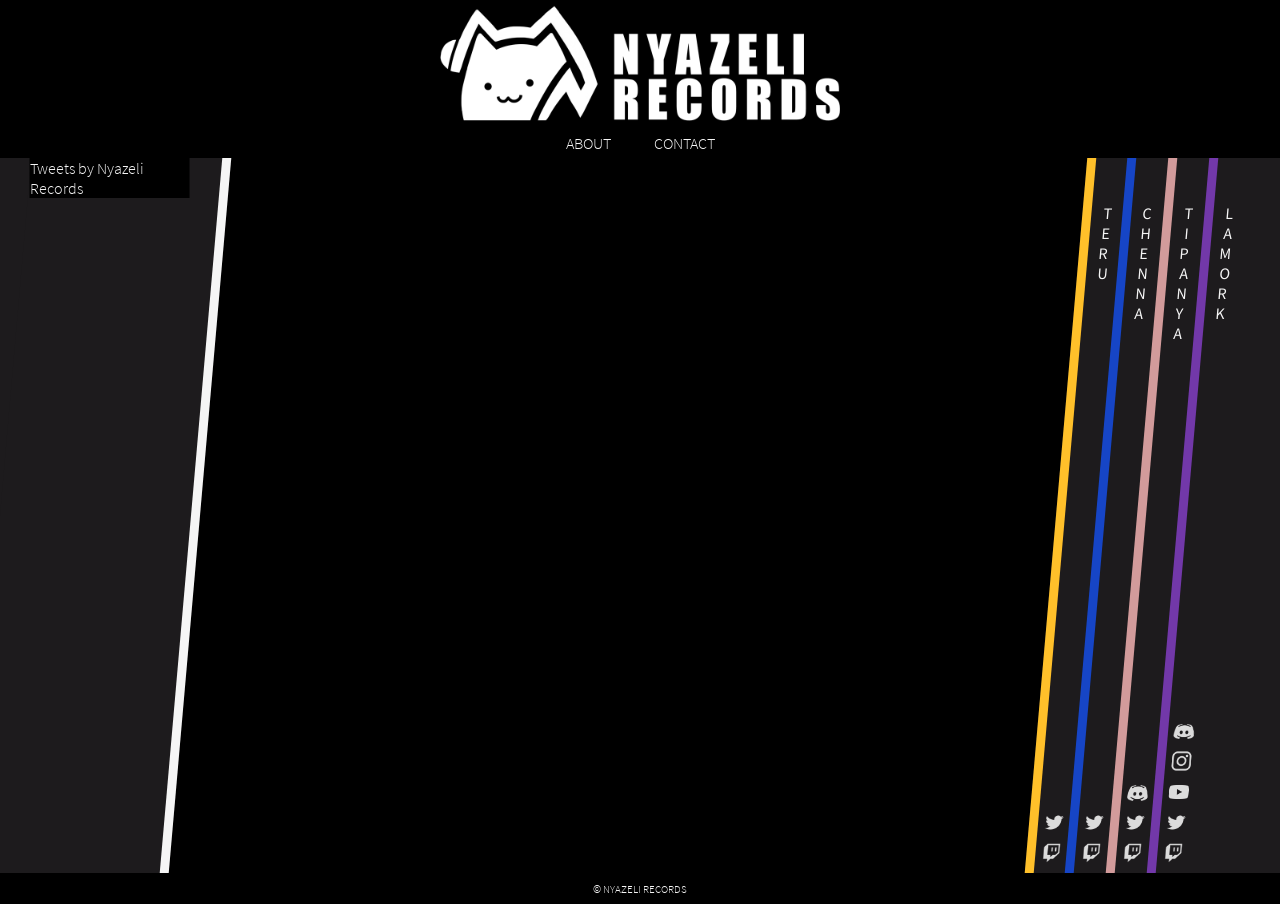
<file: index.html>
<!DOCTYPE html>
<html lang="en">
<head>
    <meta charset="UTF-8">
    <meta name="viewport" content="width=device-width, initial-scale=1.0">
    <title>NYAZELI RECORDS</title>
    <script defer src="script.js"></script>
    <script src="https://ajax.googleapis.com/ajax/libs/jquery/3.5.1/jquery.min.js"></script>
    <script async src="https://platform.twitter.com/widgets.js" charset="utf-8"></script>
    <link rel="stylesheet" href="style.css">
    <link rel="icon" type="image/png" href="resources/images/favicon.png">
</head>
<body>
        <div id="about" class="big" style="visibility: hidden" onclick="close_content(this);">
            <div class="content">
                <div class="middle">
                    <img src="resources/images/icon.png">
                    <p class="center">We are Nyazeli Records, a western Vtuber Agency, run by Mr. Nyazeli. Currently we are not taking any applications.</p>
                </div>
            </div>
        </div>

        <div id="contact" class="big" style="visibility: hidden" onclick="close_content(this);">
            <div class="content">
                <div class="middle">
                    <img src="resources/images/nyazeli.png">
                    <p class="center">Sorry but Mr. Nyazeli is not taking any emails or messages, he will contact you if you are going to be recruited for now.</p>
                </div>
            </div>
        </div>

        <div id="tp">
            <img class="center" style="height: auto; max-height: 87%" src="resources/images/logo.png">
            <div id="links" style="height: 20px" class="center">
                <a href="#about" id="about_button" style="padding-right: 20px" onclick="open_content(this);">ABOUT</a>
                <a href="#contact" id="contact_button" style="padding-left: 20px" onclick="open_content(this);">CONTACT</a>
            </div>
        </div>

        <div id="mobile">
            <div id="buttons" style="width: 100%; height: 5%; margin: auto">
                <div class="mtab" style="background: #FFC02A" onclick="manim(3)"><p class="name">TERU</p></div>
                <div class="mtab" style="background: #1645C6" onclick="manim(2)"><p class="name">CHENNA</p></div>
                <div class="mtab" style="background: #D29B9B" onclick="manim(1)"><p class="name">TIPANYA</p></div>
                <div class="mtab" style="background: #7238A9" onclick="manim(0)"><p class="name">LAMORK</p></div>
            </div>
            <div id="mvtubers">
                <div class="mvtuber invisible">
                    <div class="center-mimg">
                        <div class="mimg-links">
                            <a href="https://www.twitch.tv/lamork" target="_blank"><img class="mimg" src="resources/images/twitch.png"></a>
                            <a href="https://www.twitter.com/nyamork" target="_blank"><img class="mimg" src="resources/images/twitter.png"></a>
                            <a href="https://www.youtube.com/c/Lamork/" target="_blank"><img class="mimg" src="resources/images/youtube.png"></a>
                            <a href="http://instagram.com/nyamork_ch" target="_blank"><img class="mimg" src="resources/images/instagram.png"></a>
                            <a href="https://discord.gg/eGP55bD" target="_blank"><img class="mimg" src="resources/images/discord.png"></a>
                        </div>
                    </div>
                    <p class="center">Double avatar Vtuber and UTAU, watch him play cool old games and sing songs (sometimes)</p>
                    <img class="mimgtuber" src="resources/images/lamork.png">
                </div>

                <div class="mvtuber invisible">
                    <div class="center-mimg">
                        <div class="mimg-links">
                            <a href="https://www.twitch.tv/tipanya" target="_blank"><img class="mimg" src="resources/images/twitch.png"></a>
                            <a href="https://www.twitter.com/tipanya_" target="_blank"><img class="mimg" src="resources/images/twitter.png"></a>
                            <a href="https://discord.gg/rTeRcRt" target="_blank"><img class="mimg" src="resources/images/discord.png"></a>
                        </div>
                    </div>
                    <p class="center">A bearcat Vtuber (real species) whos really good at video games and draws amazing MS Paint art!</p>
                    <img class="mimgtuber" src="resources/images/tipanya.png">
                </div>

                <div class="mvtuber invisible">
                    <div class="center-mimg">
                        <div class="mimg-links">
                            <a href="https://www.twitch.tv/chennakitty" target="_blank"><img class="mimg" src="resources/images/twitch.png"></a>
                            <a href="https://www.twitter.com/_chenna_" target="_blank"><img class="mimg" src="resources/images/twitter.png"></a>
                        </div>
                    </div>
                    <p class="center">An amazing cat Vtuber artist and professional gamer!</p>
                    <img class="mimgtuber" src="resources/images/chenna.png">
                </div>

                <div class="mvtuber invisible">
                    <div class="center-mimg">
                        <div class="mimg-links">
                            <a href="https://www.twitch.tv/terupancake" target="_blank"><img class="mimg" src="resources/images/twitch.png"></a>
                            <a href="https://www.twitter.com/terupancake" target="_blank"><img class="mimg" src="resources/images/twitter.png"></a>
                        </div>
                    </div>
                    <p class="center">An amazing shibe Vtuber artist with a passion for all things Love Live!</p>
                    <img class="mimgtuber" src="resources/images/teru.png">
                </div>
            </div>
        </div>

        <div id="vtubers">
            <div id="empty" class="parallel vtuber" style="background: #1D1B1D; width: 10vw"></div>

            <div id="lamork" class="parallel vtuber" onclick="anim(this);">
                <div class="colour" style="background: #7238A9"></div>

                <divc class="tab">
                    <p class="sideways">LAMORK</p>

                    <div class="img-links">
                        <a href="https://discord.gg/eGP55bD" target="_blank"><img class="center img-link" src="resources/images/discord.png"></a>
                        <a href="http://instagram.com/nyamork_ch" target="_blank"><img class="center img-link" src="resources/images/instagram.png"></a>
                        <a href="https://www.youtube.com/c/Lamork/" target="_blank"><img class="center img-link" src="resources/images/youtube.png"></a>
                        <a href="https://www.twitter.com/nyamork" target="_blank"><img class="center img-link" src="resources/images/twitter.png"></a>
                        <a href="https://www.twitch.tv/lamork" target="_blank"><img class="center img-link" src="resources/images/twitch.png"></a>
                    </div>
                </divc>

                <div class="bio">
                    <p class="center">Double avatar Vtuber and UTAU, watch him play cool old games and sing songs (sometimes)</p>
                    <img class="imgtuber" src="resources/images/lamork.png">
                </div>
            </div>

            <div id="tipanya" class="parallel vtuber" onclick="anim(this)">
                <div class="colour" style="background: #D29B9B"></div>

                <div class="tab">
                    <p class="sideways">TIPANYA</p>

                    <div class="img-links">
                        <a href="https://discord.gg/rTeRcRt" target="_blank"><img class="center img-link" src="resources/images/discord.png"></a>
                        <a href="https://www.twitter.com/tipanya_" target="_blank"><img class="center img-link" src="resources/images/twitter.png"></a>
                        <a href="https://www.twitch.tv/tipanya" target="_blank"><img class="center img-link" src="resources/images/twitch.png"></a>
                    </div>
                </div>

                <div class="bio">
                    <p class="center">A bearcat Vtuber (real species) whos really good at video games and draws amazing MS Paint art!</p>
                    <img class="imgtuber" src="resources/images/tipanya.png">
                </div>
            </div>

            <div id="chenna" class="parallel vtuber" onclick="anim(this)">
                <div class="colour" style="background: #1645C6"></div>

                <div class="tab">
                    <p class="sideways">CHENNA</p>
                    <div class="img-links">
                        <a href="https://www.twitter.com/_chenna_" target="_blank"><img class="center img-link" src="resources/images/twitter.png"></a>
                        <a href="https://www.twitch.tv/chennakitty" target="_blank"><img class="center img-link" src="resources/images/twitch.png"></a>
                    </div>
                </div>

                <div class="bio">
                    <p class="center">An amazing cat Vtuber artist and professional gamer!</p>
                    <img class="imgtuber" src="resources/images/chenna.png">
                </div>
            </div>

            <div id="teru" class="parallel vtuber" onclick="anim(this);">
                <div class="colour" style="background: #FFC02A"></div>

                <div class="tab">
                    <p class="sideways">TERU</p>
                    <div class="img-links">
                        <a href="https://www.twitter.com/terupancake" target="_blank"><img class="center img-link" src="resources/images/twitter.png"></a>
                        <a href="https://www.twitch.tv/terupancake" target="_blank"><img class="center img-link" src="resources/images/twitch.png"></a>
                    </div>
                </div>

                <div class="bio">
                    <p class="center">An amazing shibe Vtuber artist with a passion for all things Love Live!</p>
                    <img class="imgtuber center" src="resources/images/teru.png">
                </div>
            </div>

            <div id="info" class="parallel vtuber" style="width: 12vw">
                <div class="colour" style="background: whitesmoke; float: right"></div>

                <a class="twitter-timeline" data-width="5vw" data-height="100%" data-theme="dark" data-chrome="noscrollbar transparent nofooter" href="https://twitter.com/nyazelirecords?ref_src=twsrc%5Etfw">Tweets by Nyazeli Records</a>
            </div>

            <div class="parallel vtuber" style="background: #1D1B1D; width: 10vw; position: absolute; left: -5vw; z-index: 1;"></div>
        </div>
        <div id="btm">
            <p class="center" style="font-size: 11px">© NYAZELI RECORDS</p>
        </div>
</body>
</html>
</file>
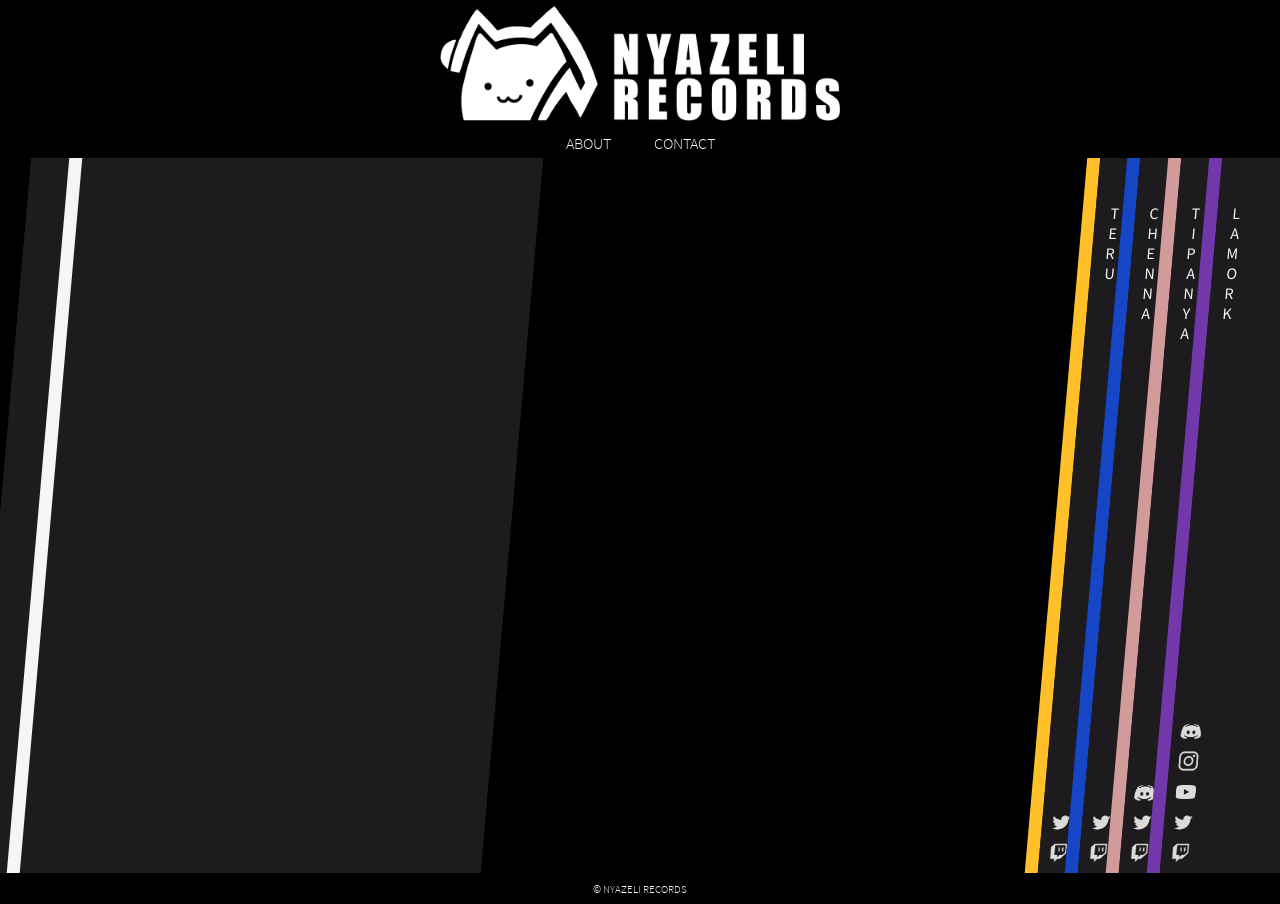
<file: main.html>
<!DOCTYPE html>
<html lang="en">
<head>
    <meta charset="UTF-8">
    <title>NYAZELI RECORDS</title>
    <link rel="stylesheet" href="style.css">
    <link rel="icon" type="image/png" href="resources/images/favicon.png">
    <script src="script.js"></script>
</head>
<body>
    <div id="tp">
        <img class="center" style="height: auto; max-height: 87%" src="resources/images/logo.png">
        <div id="links" style="height: 20px" class="center">
            <a href="/#about" style="padding-right: 20px">ABOUT</a>
            <a href="/#contact" style="padding-left: 20px">CONTACT</a>
        </div>
    </div>
    <div id="vtubers">
        <div id="emptyr" class="parallel vtuber" style="background: #1D1B1D; width: 10vw"></div>

        <div id="lamork" class="parallel vtuber" onclick="anim(this);">
            <div style="background: #7238A9; height: 100%; width: 1vw; float: left"></div>

            <div style="background: #1D1B1D; height: 100%; width: 3vw; float: left">
                <p class="sideways">LAMORK</p>

                <div class="img-links">
                    <a href="https://discord.gg/eGP55bD"><img class="center img-link" src="resources/images/discord.png"></a>
                    <a href="http://instagram.com/nyamork_ch"><img class="center img-link" src="resources/images/instagram.png"></a>
                    <a href="https://www.youtube.com/c/Lamork/"><img class="center img-link" src="resources/images/youtube.png"></a>
                    <a href="https://www.twitter.com/nyamork"><img class="center img-link" src="resources/images/twitter.png"></a>
                    <a href="https://www.twitch.tv/lamork"><img class="center img-link" src="resources/images/twitch.png"></a>
                </div>
            </div>
        </div>

        <div id="tipanya" class="parallel vtuber" onclick="anim(this)">
            <div style="background: #D29B9B; height: 100%; width: 1vw; float: left"></div>

            <div style="background: #1D1B1D; height: 100%; width: 3vw; float: left">
                <p class="sideways">TIPANYA</p>

                <div class="img-links">
                    <a href="https://discord.gg/rTeRcRt"><img class="center img-link" src="resources/images/discord.png"></a>
                    <a href="https://www.twitter.com/tipanya_"><img class="center img-link" src="resources/images/twitter.png"></a>
                    <a href="https://www.twitch.tv/tipanya"><img class="center img-link" src="resources/images/twitch.png"></a>
                </div>
            </div>
        </div>

        <div id="chenna" class="parallel vtuber">
            <div style="background: #1645C6; height: 100%; width: 1vw; float: left"></div>

            <div style="background: #1D1B1D; height: 100%; width: 3vw; float: left">
                <p class="sideways">CHENNA</p>
                <div class="img-links">
                    <a href="https://www.twitter.com/_chenna_"><img class="center img-link" src="resources/images/twitter.png"></a>
                    <a href="https://www.twitch.tv/chennakitty"><img class="center img-link" src="resources/images/twitch.png"></a>
                </div>
            </div>
        </div>

        <div id="teru" class="parallel vtuber" onclick="anim(this);">
            <div style="background: #FFC02A; height: 100%; width: 1vw; float: left"></div>

            <div style="background: #1D1B1D; height: 100%; width: 3vw; float: left">
                <p class="sideways">TERU</p>
                <div class="img-links">
                    <a href="https://www.twitter.com/terupancake"><img class="center img-link" src="resources/images/twitter.png"></a>
                    <a href="https://www.twitch.tv/terupancake"><img class="center img-link" src="resources/images/twitch.png"></a>
                </div>
            </div>
        </div>

        <div id="info" class="parallel vtuber">
            <div style="background: #1D1B1D; height: 100%; width: 3vw; float: left"> </div>

            <div style="background: whitesmoke; height: 100%; width: 1vw; float: left"></div>
        </div>

        <div id="emptyl" class="parallel vtuber" style="background: #1D1B1D; width: 10vw"></div>
    </div>
    <div id="btm">
        <p class="center" style="font-size: 11px">© NYAZELI RECORDS</p>
    </div>
</body>
</html>
</file>
<file: style.css>
/*ADDED FONTS*/
@font-face {
    font-family: 'Source Sans Pro Light';
    src: url("resources/fonts/Source_Sans_Pro/SourceSansPro-Light.ttf");
}

@font-face {
    font-family: 'Source Sans Pro Regular';
    src: url("resources/fonts/Source_Sans_Pro/SourceSansPro-Regular.ttf");
}

/*GENERAL*/
html {
    width: 100vw;
    height: 100vh;
}

body, p, h1, h2, h3, h4, label, a {
    background: black;
    font-family: 'Source Sans Pro Light', sans-serif;
    color: whitesmoke;
    text-decoration: none;
    margin: auto auto auto auto;
}

html, body {
    width: 100%;
    height: 100%;
    display: inline-block;
    overflow: hidden;
}

/*DESKTOP*/
#vtubers {
    display: block;
}

#mobile {
    display: none;
}

iframe {
    display: block;
}

/*CLASSES*/
.center {
    display: block;
    text-align: center;
    margin: 0 auto 0 auto;
    background: none;
}

.parallel {
    height: 100%;
    transform: skew(175deg);
    float: right;
}

.sideways {
    writing-mode: vertical-rl;
    text-orientation: upright;
    background: none;
    position: relative;
    padding-top: 5vh;
    padding-bottom: 5vh;
    font-family: 'Source Sans Pro Regular', sans-serif;
}

.img-link {
    width: 1.7vw;
    padding-bottom: 1vh;
    padding-left: 0.4vw;
    padding-right: 0.4vw;
}

.img-links {
    width: inherit;
    height: auto;
    position: absolute;
    bottom: 0;
}

.vtuber {
    width: 40vw;
    display: block;
    position: absolute;
    background: #1D1B1D;
    right: 0vw;
}

.colour {
    height: 100%;
    width: 0.7vw;
    max-width: 10px;
    float: left;
}

.vtuber:hover .colour {
    filter: brightness(120%);
}

.tab {
    height: 100%;
    width: 2.5vw;
    max-width: 114px;
    float: left;
}

.bio {
    height: 100%;
    width: 36vw;
    float: left;
    position: relative;
    opacity: 0;
}

.bio p {
    transform: skew(5deg);
    padding-top: 5%;
    padding-left: 10%;
    padding-right: 25%;
}

.imgtuber {
    transform: skew(5deg);
    width: auto;
    max-height: 75%;
    position: absolute;
    margin-left: 25%;
    margin-right: 25%;
    bottom: 0;
}

.twitter-timeline {
    transform: skew(5deg);
    float: left;
    width: 9vw !important;
    min-width: 160px !important;
}

.big {
    width: 100%;
    height: 100%;
    position: absolute;
    background:rgba(0, 0, 0,0.4);
    z-index: 7;
}

.content {
    position: absolute;
    border-radius: 10px;
    background: #1D1B1D;
    width: 30vw;
    height: 40vw;
    max-height: 40vh;
    top: 0;
    left: 0;
    bottom: 0;
    right: 0;
    margin: auto;
    z-index: 8;
}

.middle p {
    width: 80%;
    margin: auto;
    display: block;
}

.middle img {
    width: 20%;
    margin: auto;
    display: block;
}

.middle {
    position: absolute;
    display: inline-block;
    height: 50%;
    top: 0;
    right: 0;
    bottom: 0;
    left: 0;
    margin: auto;
}

/*IDS*/
#tp {
    width: 100vw;
    height: 17vh;
}

#vtubers {
    margin-top: 5px;
    width: 100vw;
    height: calc(80vh - 5px);
    overflow: hidden;
    position: relative;
}

#btm {
    position: absolute;
    width: 100vw;
    height: 2vh;
    bottom: 0;
}

#empty {
    right: -5vw;
    z-index: 0;
}

#lamork {
    right: -32vw;
    z-index: 4;
}

#tipanya {
    right: -28.8vw;
    z-index: 3;
}

#chenna {
    right: -25.6vw;
    z-index: 2;
}

#teru {
    right: -22.5vw;
    z-index: 1;
}

#info {
    min-width: 200px !important;
    left: 0vw;
    z-index: 2;
}

/*ANIMATIONS*/
.open {
    animation: open_animation 2s forwards;
    position: absolute;
}

.close {
    animation: close_animation 2s forwards;
    position: absolute;
}

.visible {
    animation: fade_in 2s forwards;
}

.invisible {
    animation: fade_out 1s forwards;
}

@keyframes open_animation {
    0% {transform: translateX(0vw) skew(175deg);}
    100% {transform: translateX(-30vw) skew(175deg);}
}

@keyframes close_animation {
    0% {transform: translateX(-30vw) skew(175deg);}
    100% {transform: translateX(0vw) skew(175deg);}
}

@keyframes fade_in {
    0% {opacity: 0;}
    100% {opacity: 1;}
}

@keyframes fade_out {
    0% {opacity: 1;}
    100% {opacity: 0;}
}

/*MOBILE*/
@media only screen and (max-width: 600px) {
    a {
        font-size: 25px;
    }

    .content {
        width: 70vw;
    }

    #vtubers {
        display: none !important;
    }

    iframe {
        display: none !important;
    }

    #mobile {
        display: block;
    }
}

/*CLASSES*/
.mtab {
    width: 25%;
    height: 100%;
    margin: 0;
    padding: 0;
}

.mimg-links {
    margin: auto;
    height: 10%;
}

.mimg {
    width: 40px;
    margin: auto;
}

.mimgtuber {
    display: inline-block;
    position: absolute;
    margin: auto;
    left: 0;
    right: 0;
    height: 60%;
}

.name {
    text-align: center;
    background: none;
    color: black;
    font-family: 'Source Sans Pro Regular', sans-serif;
}

.mvtuber {
    position: absolute;
    visibility: hidden;
    height: calc(80vh - 10px);
    width: 100%;
    opacity: 0;
}

.center-mimg{
    display: flex;
    justify-content: center
}

/*IDS*/
#mobile {
    margin-top: 10px;
    width: 100vw;
    height: calc(80vh - 10px);
    overflow: hidden;
    position: relative;
}

#buttons {
    display: flex;
    justify-content: center;
}
</file>
